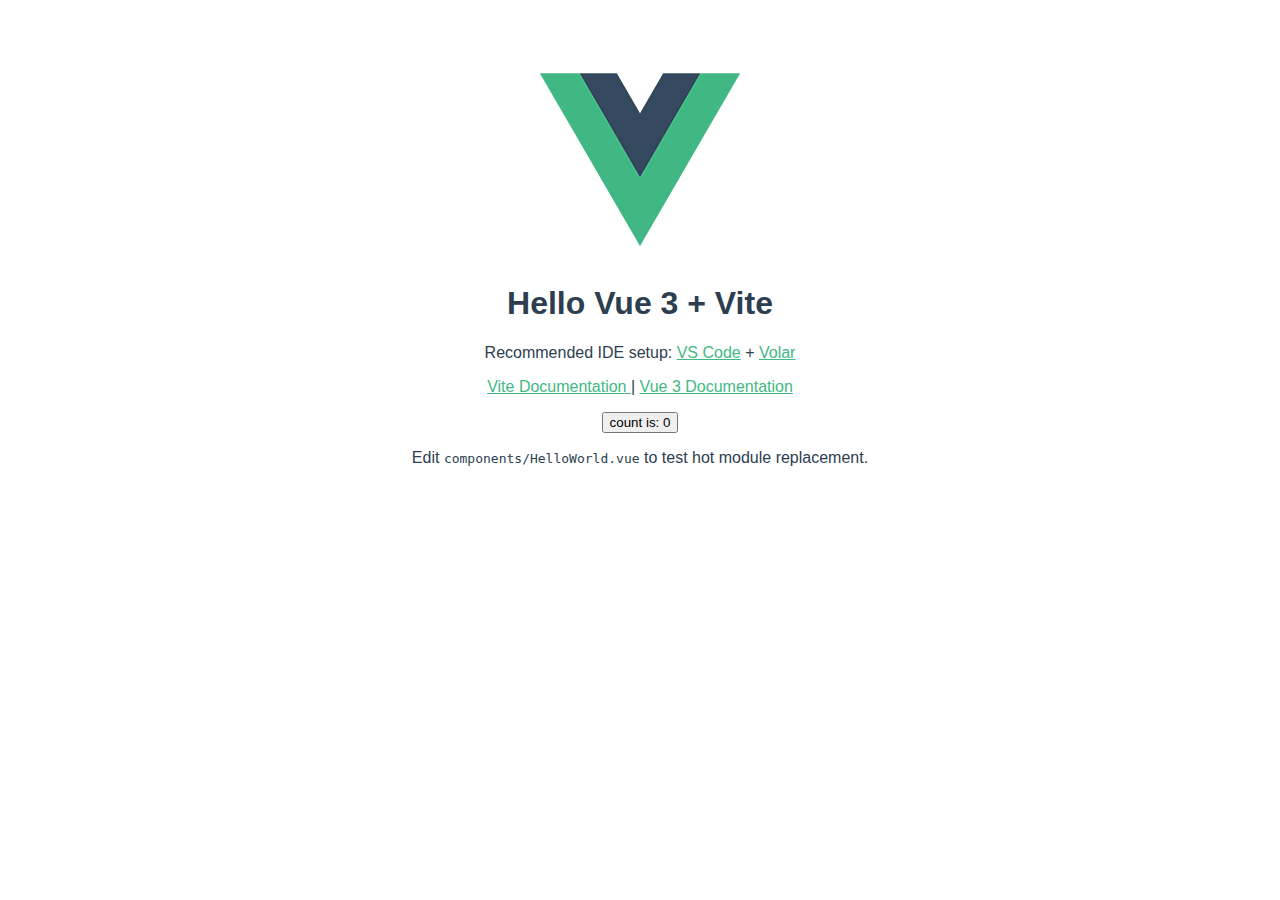
<file: index.html>
<!DOCTYPE html>
<html lang="en">
  <head>
    <meta charset="UTF-8" />
    <link rel="icon" href="./favicon.ico" />
    <meta name="viewport" content="width=device-width, initial-scale=1.0" />
    <title>Vite App</title>
    <script type="module" crossorigin src="./assets/index.7324e0ea.js"></script>
    <link rel="stylesheet" href="./assets/index.c8be967f.css">
  </head>
  <body>
    <div id="app"></div>
    
  </body>
</html>
</file>
<file: assets/index.c8be967f.css>
a[data-v-53358646]{color:#42b983}#app{font-family:Avenir,Helvetica,Arial,sans-serif;-webkit-font-smoothing:antialiased;-moz-osx-font-smoothing:grayscale;text-align:center;color:#2c3e50;margin-top:60px}
</file>
